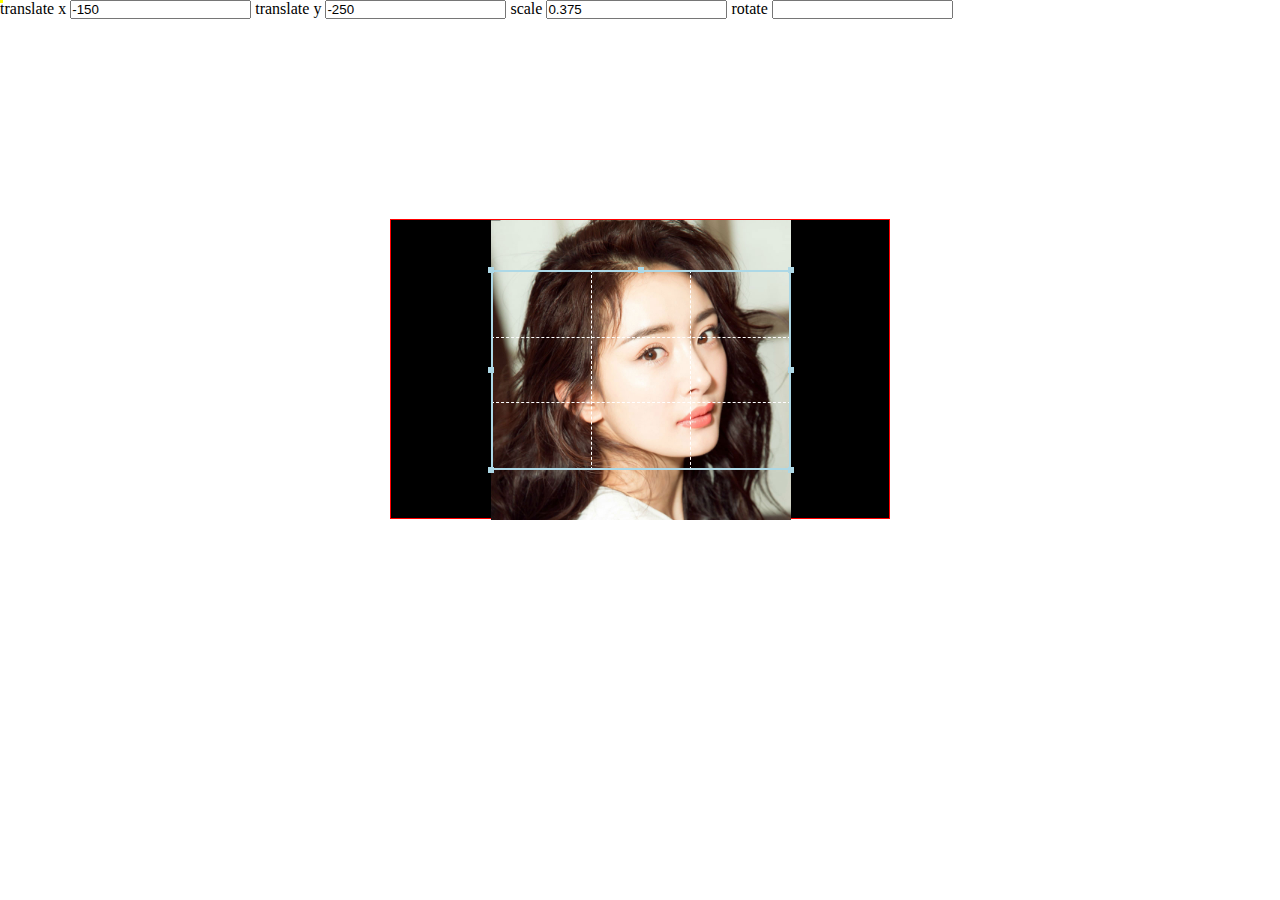
<file: index.html>
<!DOCTYPE html>
<html lang="en">

<head>
    <meta charset="UTF-8">
    <meta name="viewport" content="width=device-width, initial-scale=1.0">
    <meta http-equiv="X-UA-Compatible" content="ie=edge">
    <title>Document</title>
    <link rel="stylesheet" href="style.css">
    <style>
        :root {
        --tx: 0;
        --ty: 0;
        --scale: 0.5;
        --deg: 0deg;
        }

  
        img{
            transform: 
                translate3d(var(--tx), var(--ty), 0) 
                scale(var(--scale)) 
                rotate(var(--deg));
        }
    </style>
</head>

<body>
    <div class="control">
        <label for="">translate x</label>
        <input id="tx" type="number" step="10">
        <label for="">translate y</label>
        <input id="ty" type="number" step="10">
        <label for="">scale</label>
        <input id="scale" type="number" step="0.1">
        <label for="">rotate</label>
        <input id="deg" type="number" step="45">
    </div>
    
    <div class="crop parent zoom">
        <img class="image" src="/yangmi-square.jpg" alt="">
        <div class="cropFrame frame">
            <span class="verticalDashed"></span>
            <span class="horizontalDashed"></span>
            <span class="topLine"></span>
            <span class="rightLine"></span>
            <span class="bottomLine"></span>
            <span class="leftLine"></span>
            <span class="eastDot"></span>
            <span class="southDot"></span>
            <span class="westDot"></span>
            <span class="northDot"></span>
            <span class="northEastDot"></span>
            <span class="southEastDot"></span>
            <span class="northWestDot"></span>
            <span class="southWestDot"></span>
        </div>
        <div id="eyeposition" class="eyeposition"></div>
    </div>
    <script>
        const parentWidth = document.querySelector('.parent').getBoundingClientRect().width;
        const parentHeight = document.querySelector('.parent').getBoundingClientRect().height;
        const frameWidth = document.querySelector('.frame').getBoundingClientRect().width;
        const frameHeight = document.querySelector('.frame').getBoundingClientRect().height;
        const zoomWidth = document.querySelector('.zoom').getBoundingClientRect().width;
        const zoomHeight = document.querySelector('.zoom').getBoundingClientRect().height;
        const imgWidth = document.querySelector('.image').clientWidth;
        const imgHeight = document.querySelector('.image').clientHeight;
        let translateX = 0;
        let translateY = 0;

        //#region 
        //for zoom
        // if((frameWidth / frameHeight) > (imgWidth / imgHeight)){
        //     //压高
        //     const imageBeforeScaleTranslateX = imgWidth / 2;
        //     const imageBeforeScaleTranslateY = imgHeight / 2;
        //     const frameCenterPositionX = frameWidth / 2;
        //     const frameCenterPositionY = frameHeight / 2;
        //     const scale = frameHeight / imgHeight;
        //     translateX = (imageBeforeScaleTranslateX - frameCenterPositionX) * -1;
        //     translateY = (imageBeforeScaleTranslateY - frameCenterPositionY) * -1;
        //     document.querySelector('.image').style.transform = `translate(${translateX}px, ${translateY}px) scale(${scale})`;
        // } else {
        //     //压宽
        //     const imageBeforeScaleTranslateX = imgWidth / 2;
        //     const imageBeforeScaleTranslateY = imgHeight / 2;
        //     const frameCenterPositionX = frameWidth / 2;
        //     const frameCenterPositionY = frameHeight / 2;
        //     const scale = frameWidth / imgWidth;
        //     translateX = (imageBeforeScaleTranslateX - frameCenterPositionX) * -1;
        //     translateY = (imageBeforeScaleTranslateY - frameCenterPositionY) * -1;
        //     document.querySelector('.image').style.transform = `translate(${translateX}px, ${translateY}px) scale(${scale})`;
        // }
        //#endregion

        //for crop
        // 框居中
        const frameX = (parentWidth - frameWidth) / 2;
        const frameY = (parentHeight - frameHeight) / 2;
        document.querySelector('.frame').style.transform = `translate(${frameX}px, ${frameY}px)`;
        
        let scale = 0;
        if((frameWidth / frameHeight) > (imgWidth / imgHeight)){
            //压宽
            scale = frameWidth / imgWidth;
        } else {
            //压高
            scale = frameHeight / imgHeight;
        }

        const imageBeforeScaleTranslateX = imgWidth / 2;
        const imageBeforeScaleTranslateY = imgHeight / 2;
        const frameCenterPositionX = frameWidth / 2;
        const frameCenterPositionY = frameHeight / 2;
        translateX = ((imageBeforeScaleTranslateX - frameCenterPositionX) * -1) + frameX;
        translateY = ((imageBeforeScaleTranslateY - frameCenterPositionY) * -1) + frameY;
        document.documentElement.style.setProperty('--tx', translateX + 'px');
        document.documentElement.style.setProperty('--ty', translateY + 'px');
        document.documentElement.style.setProperty('--scale', scale);

        document.getElementById('tx').value = translateX;
        document.getElementById('ty').value = translateY;
        document.getElementById('scale').value = scale;

        //step rotate
        document.getElementById('tx').addEventListener('input', function(e) { 
            document.documentElement.style.setProperty('--tx', e.currentTarget.value + 'px');
        });
        document.getElementById('ty').addEventListener('input', function(e) { 
            document.documentElement.style.setProperty('--ty', e.currentTarget.value + 'px');
        });
        document.getElementById('scale').addEventListener('input', function(e) { 
            document.documentElement.style.setProperty('--scale', e.currentTarget.value);
        });
        document.getElementById('deg').addEventListener('input', function(e) { 
            document.documentElement.style.setProperty('--deg', e.currentTarget.value + 'deg');
        });


        document.querySelector('.image').addEventListener('click', ($event)=>{
            const finalX = $event.clientX - document.querySelector('.image').getBoundingClientRect().left;
            const finalY = $event.clientY - document.querySelector('.image').getBoundingClientRect().top;
            console.log('finalX', finalX);
            console.log('finalY', finalY);
            document.getElementById('eyeposition').style.top = $event.clientY + 'px';
            document.getElementById('eyeposition').style.left = $event.clientX + 'px';
            // document.getElementById('img1').style.transform = `translate(0px, 312.869px) scale(0.294034)`;
            // document.getElementById('img1').style.transform = `translate(-92px, 267.869px) scale(0.294034)`;
            // document.getElementById('img1').style.transform = `translate(0, 258px) scale(0.294034)`;
        });
    </script>
</body>

</html>
</file>
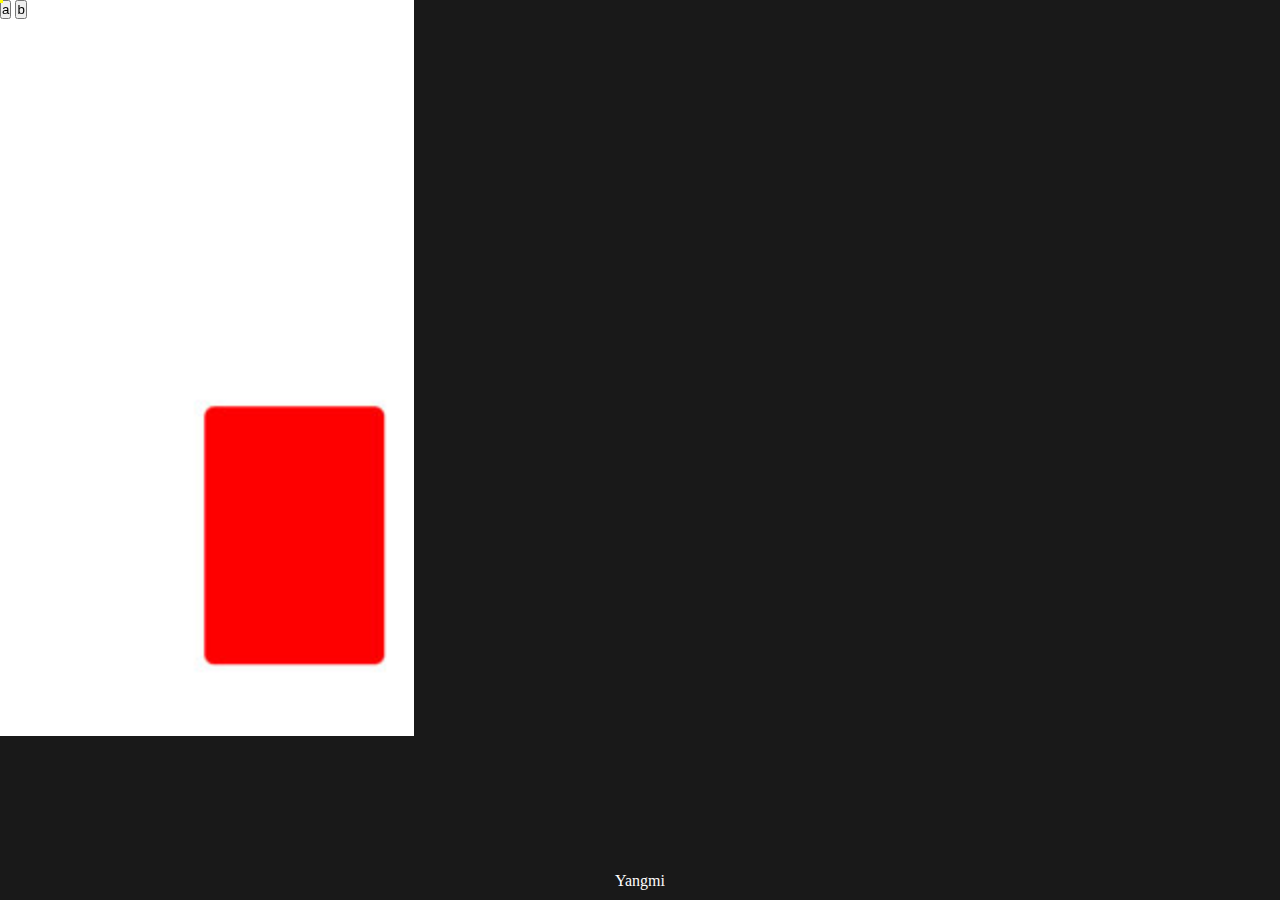
<file: index.2.html>
<!DOCTYPE html>
<html lang="en">

<head>
    <meta charset="UTF-8">
    <meta name="viewport" content="width=device-width, initial-scale=1.0">
    <meta http-equiv="X-UA-Compatible" content="ie=edge">
    <title>Document</title>
    <link rel="stylesheet" href="style.css">
</head>

<body>
    <div class="buttonArea">
        <button id="aButton">a</button>
        <button id="bButton">b</button>
    </div>
    <div id="eyeposition" class="eyeposition"></div>
    <div class="overlay">
        <div class="slider">
            <div id="item1" class="item">
                <img id="img1" src="/sun.jpg" alt="">
                <span>Yangmi</span>
            </div>
            <div id="item2" class="item">
                <img id="img2" src="/yangmi-overheight.jpg" alt="">
                <span>Yangmi 1</span>
            </div>
            <div id="item3" class="item">
                <img id="img3" src="/yangmi-overwidthandheight.jpg" alt="">
                <span>Yangmi 2</span>
            </div>
            <div id="item4" class="item">
                <img id="img4" src="/yangmi-small.jpg" alt="">
                <span>Yangmi 3</span>
            </div>
        </div>
    </div>

    <script>
        
        setImageSizeAndPosition('item1', 'img1');
        setImageSizeAndPosition('item2', 'img2');
        setTimeout(() => {
            setImageSizeAndPosition('item3', 'img3');
            setImageSizeAndPosition('item4', 'img4');
        }, 1000);

        function setImageSizeAndPosition(parentElementId, elementId){
            const zoomFrameWidth = document.getElementById(parentElementId).clientWidth;
            const zoomFrameHeight = document.getElementById(parentElementId).clientHeight;
            const imgWidth = document.getElementById(elementId).clientWidth;
            const imgHeight = document.getElementById(elementId).clientHeight;
            const padding = 0;
            let translateX = 0;
            let translateY = 0;

            if ((zoomFrameWidth / zoomFrameHeight) > (imgWidth / imgHeight)) {
                console.log('press height');
                //压高
                const scale = (zoomFrameHeight - (padding * 2)) / imgHeight;
                translateX = (zoomFrameWidth - (imgWidth * scale)) / 2;
                translateY = 10;
                document.getElementById(elementId).style.transform =
                    `translate(${translateX}px, ${translateY}px) scale(${scale})`;
            } else {
                console.log('press width');
                const scale = (zoomFrameWidth - (padding * 2)) / imgWidth;
                translateX = 0;
                translateY = (zoomFrameHeight - (imgHeight * scale)) / 2;
                console.log(document.getElementById(elementId))
                document.getElementById(elementId).style.transform =
                    `translate(${translateX}px, ${translateY}px) scale(${scale})`;
            }
        }
    
        document.getElementById('aButton').addEventListener('click',()=>{
            
        });
        document.getElementById('img1').style.transform = `translate(-414px, -736px) scale(2)`;
        // document.getElementById('img1').addEventListener('click', ($event)=>{
        //     const finalLeft = $event.clientX - document.getElementById('img1').getBoundingClientRect().left;
        //     const finalRight = $event.clientY - document.getElementById('img1').getBoundingClientRect().top;
        //     console.log('finalLeft', finalLeft);
        //     console.log('finalRight', finalRight);
        // });
        document.getElementById('img1').addEventListener('click', ($event)=>{
            const finalLeft = $event.clientX - document.getElementById('img1').getBoundingClientRect().left;
            const finalRight = $event.clientY - document.getElementById('img1').getBoundingClientRect().top;
            console.log('finalLeft', finalLeft);
            console.log('finalRight', finalRight);
            document.getElementById('eyeposition').style.top = $event.clientY + 'px';
            document.getElementById('eyeposition').style.left = $event.clientX + 'px';
            // document.getElementById('img1').style.transform = `translate(0px, 312.869px) scale(0.294034)`;
            // document.getElementById('img1').style.transform = `translate(-92px, 267.869px) scale(0.294034)`;
            // document.getElementById('img1').style.transform = `translate(0, 258px) scale(0.294034)`;
        });
        
    </script>



</body>

</html>
</file>
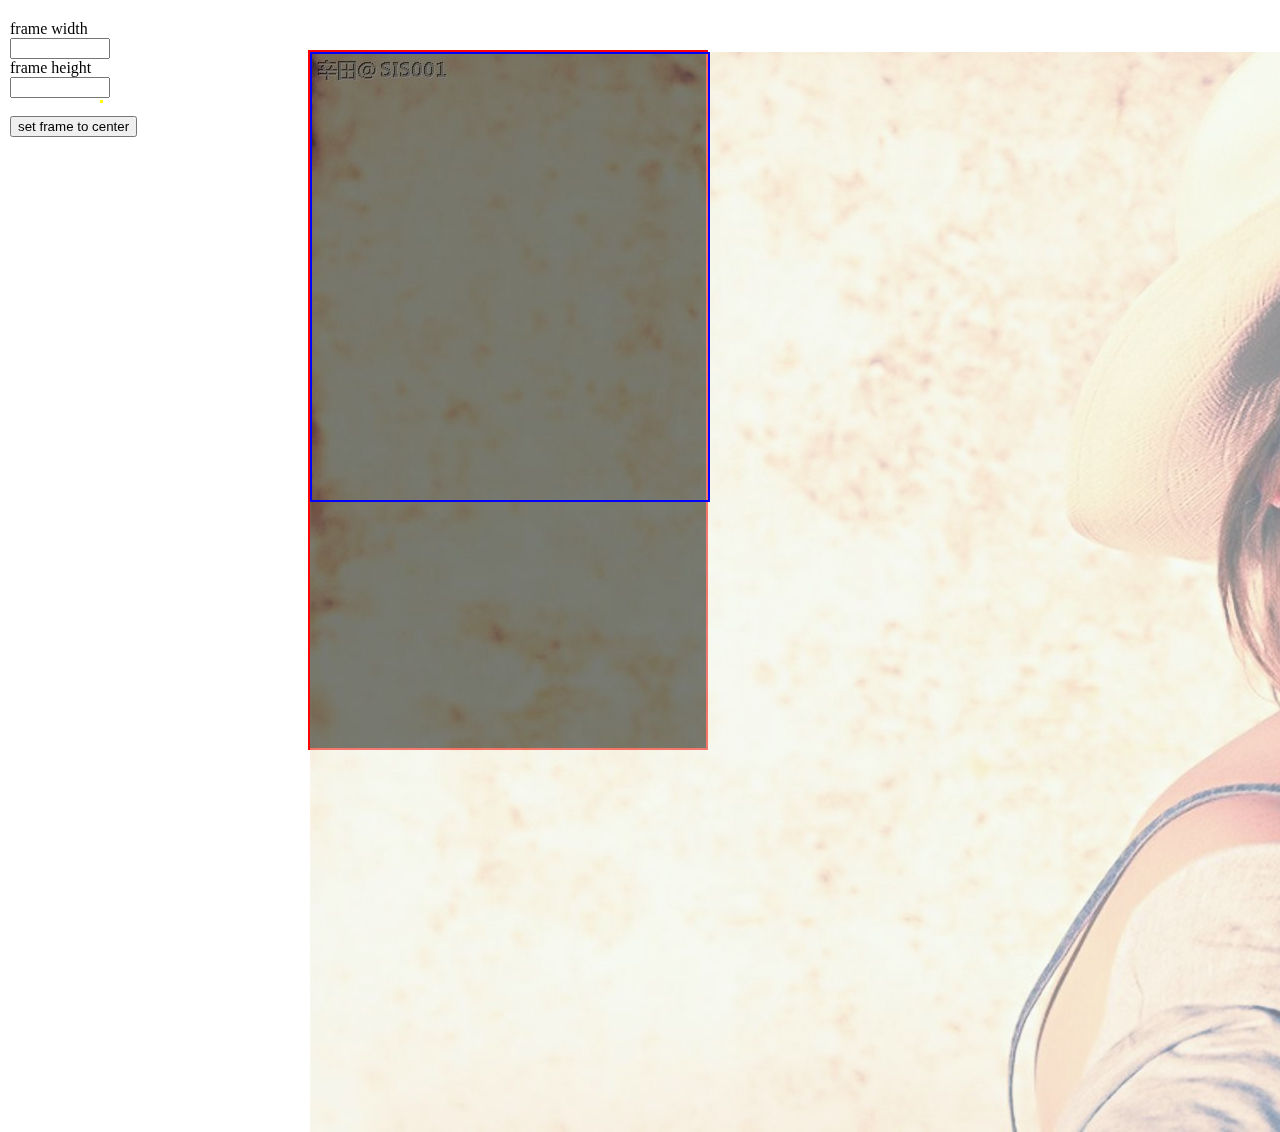
<file: keat.html>
<!DOCTYPE html>
<html lang="en">

<head>
    <meta charset="UTF-8">
    <meta name="viewport" content="width=device-width, initial-scale=1.0">
    <meta http-equiv="X-UA-Compatible" content="ie=edge">
    <title>Document</title>
    <link rel="stylesheet" href="keat.css">
</head>

<body>
    <div class="control">
        <label for="frameWidth">frame width</label>
        <input id="frameWidth" type="text">
        <label for="frameHeight">frame height</label>
        <input id="frameHeight" type="text">
        <br />
        <br />
        <button>set frame to center</button>


        <!-- <button>buttonB</button>
        <label for="">translate x</label>
        <input id="tx" type="text">
        <label for="">translate y</label>
        <input id="ty" type="text">
        <label for="">scale</label>
        <input id="scale" type="text">
        <label for="">rotate</label>
        <input id="rotate" type="text"> -->
    </div>

    <div class="crop parent zoom">
        <img class="image" style="transform: translate(0,0) scale(1)" src="/keat.jpg">
        <div class="frame" style="transform: translate(0,0) scale(1)">
            <span class="topLine"></span>
            <span class="rightLine"></span>
            <span class="bottomLine"></span>
            <span class="leftLine"></span>
        </div>
    </div>

    <div id="eyeposition" class="eyeposition"></div>

    <script src="hammer.min.js"></script>
    <script src="keat.js"></script>


</body>

</html>
</file>
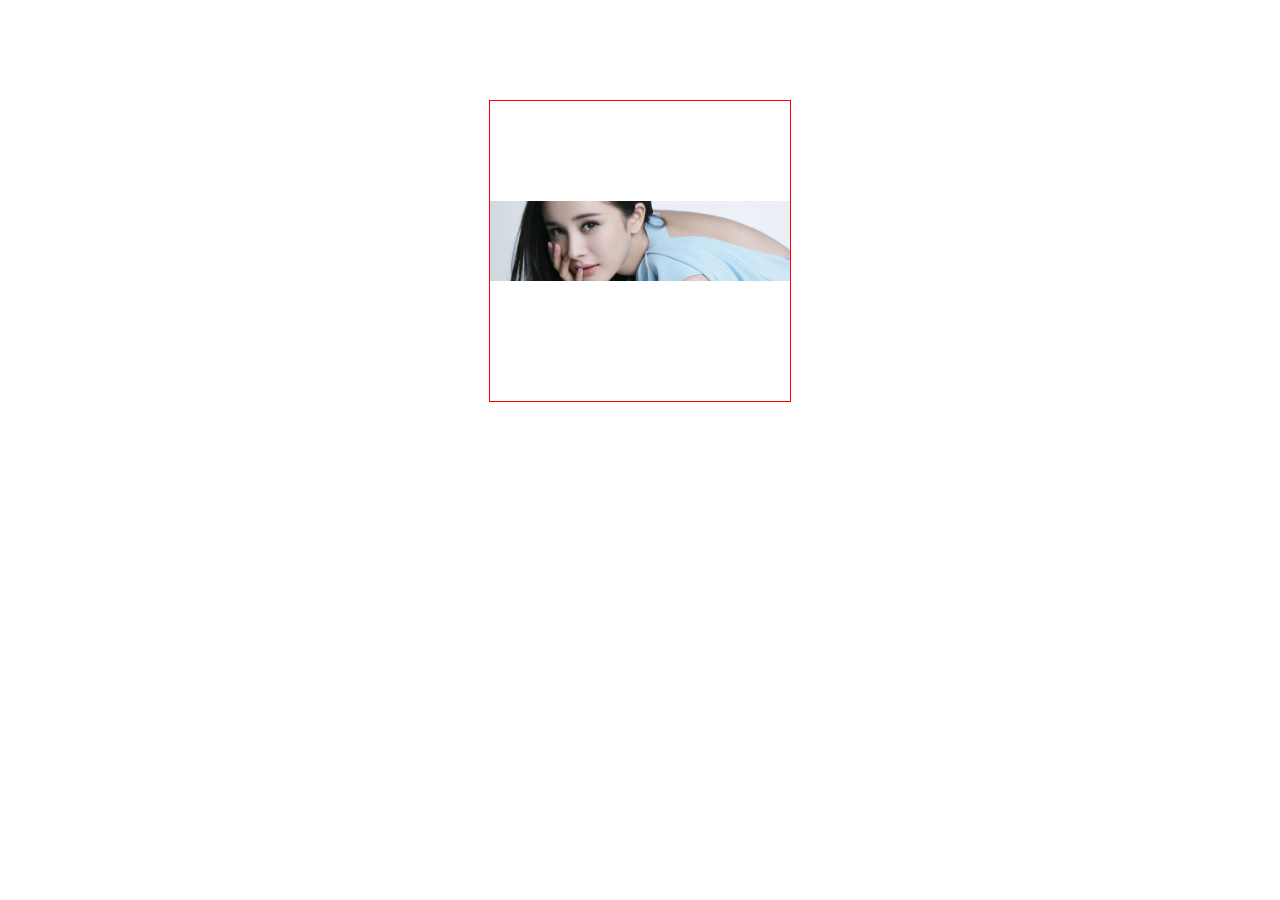
<file: test.html>
<!DOCTYPE html>
<html lang="en">
<head>
    <meta charset="UTF-8">
    <meta name="viewport" content="width=device-width, initial-scale=1.0">
    <meta http-equiv="X-UA-Compatible" content="ie=edge">
    <title>Document</title>
    <style>
    .area{
        width:300px;
        height:300px;
        margin:100px auto;
        border:1px solid red;
    }
    img{
        transform: translate(0, 100px)
    }
    </style>
</head>
<body>
    <div class="area">
        <img src="/yangmi-overwidth.jpg" width="300" alt="">
    </div>
</body>
</html>
</file>
<file: style.css>
* {
  margin: 0;
  padding: 0;
  -webkit-box-sizing: border-box;
          box-sizing: border-box;
}

.overlay {
  background: rgba(0, 0, 0, 0.9);
  height: 100vh;
  width: 100vw;
  overflow: scroll;
  position: relative;
}

.overlay .slider {
  display: -webkit-box;
  display: -ms-flexbox;
  display: flex;
  -ms-flex-wrap: nowrap;
      flex-wrap: nowrap;
}

.overlay .slider .item {
  -webkit-box-flex: 0;
      -ms-flex: 0 0 100%;
          flex: 0 0 100%;
  height: 100vh;
  overflow: hidden;
  position: relative;
}

.overlay .slider .item img {
  display: block;
  position: absolute;
  left: 0;
  top: 0;
  -webkit-transform-origin: 0 0;
          transform-origin: 0 0;
}

.overlay .slider .item span {
  color: white;
  position: absolute;
  bottom: 10px;
  left: 0;
  width: 100%;
  text-align: center;
}

.buttonArea {
  position: fixed;
  top: 0;
  left: 0;
  z-index: 10;
}

.eyeposition {
  position: fixed;
  top: 0;
  left: 0;
  width: 3px;
  height: 3px;
  background: yellow;
  z-index: 10;
}

.crop {
  background: black;
  border: 1px solid red;
  width: 500px;
  height: 300px;
  margin: 200px auto;
  position: relative;
  cursor: move;
}

.crop img {
  position: absolute;
  top: 0;
  left: 0;
  display: block;
}

.crop .cropFrame {
  position: absolute;
  top: 0;
  left: 0;
  right: 0;
  bottom: 0;
  width: 300px;
  height: 200px;
  -webkit-box-shadow: 0 0 0 2000px rgba(0, 0, 0, 0);
          box-shadow: 0 0 0 2000px rgba(0, 0, 0, 0);
}

.crop .cropFrame span {
  display: block;
  position: absolute;
}

.crop .cropFrame .verticalDashed {
  width: 100%;
  height: 33.33%;
  top: 33.33%;
  border-top: 1px dashed #fff;
  border-bottom: 1px dashed #fff;
}

.crop .cropFrame .horizontalDashed {
  width: 33.33%;
  height: 100%;
  left: 33.33%;
  border-left: 1px dashed #fff;
  border-right: 1px dashed #fff;
}

.crop .cropFrame .topLine {
  cursor: ns-resize;
  top: 0;
  left: 0;
  width: 100%;
  height: 5px;
  border-top: 2px solid lightblue;
}

.crop .cropFrame .rightLine {
  cursor: ew-resize;
  right: 0;
  top: 0;
  width: 5px;
  height: 100%;
  border-right: 2px solid lightblue;
}

.crop .cropFrame .bottomLine {
  cursor: ns-resize;
  bottom: 0;
  left: 0;
  width: 100%;
  height: 5px;
  border-bottom: 2px solid lightblue;
}

.crop .cropFrame .leftLine {
  cursor: ew-resize;
  left: 0;
  top: 0;
  width: 5px;
  height: 100%;
  border-left: 2px solid lightblue;
}

.crop .cropFrame .eastDot {
  right: -3px;
  top: calc(50% - 3px);
  width: 6px;
  height: 6px;
  background: lightblue;
}

.crop .cropFrame .southDot {
  right: calc(50% - 3px);
  top: -3px;
  width: 6px;
  height: 6px;
  background: lightblue;
}

.crop .cropFrame .westDot {
  left: -3px;
  top: calc(50% - 3px);
  width: 6px;
  height: 6px;
  background: lightblue;
}

.crop .cropFrame .northDot {
  left: calc(50% - 3px);
  top: -3px;
  width: 6px;
  height: 6px;
  background: lightblue;
}

.crop .cropFrame .northEastDot {
  cursor: nesw-resize;
  right: -3px;
  top: -3px;
  width: 6px;
  height: 6px;
  background: lightblue;
}

.crop .cropFrame .southEastDot {
  cursor: nwse-resize;
  right: -3px;
  bottom: -3px;
  width: 6px;
  height: 6px;
  background: lightblue;
}

.crop .cropFrame .northWestDot {
  cursor: nwse-resize;
  left: -3px;
  top: -3px;
  width: 6px;
  height: 6px;
  background: lightblue;
}

.crop .cropFrame .southWestDot {
  cursor: nesw-resize;
  left: -3px;
  bottom: -3px;
  width: 6px;
  height: 6px;
  background: lightblue;
}
/*# sourceMappingURL=style.css.map */
</file>
<file: keat.css>
* {
  -webkit-box-sizing: border-box;
          box-sizing: border-box;
}

:root {
  --imageTx: 0;
  --imageTy: 0;
  --imageScale: 1;
  --imageDeg: 0deg;
}

.crop {
  background: black;
  border: 2px solid red;
  width: 400px;
  height: 700px;
  margin: 50px 300px;
  position: relative;
}

img {
  position: absolute;
  top: 0;
  left: 0;
  display: block;
  opacity: 0.5;
  -webkit-transform: translate3d(var(--imageTx), var(--imageTy), 0) scale(var(--imageScale)) rotate(var(--imageDeg));
          transform: translate3d(var(--imageTx), var(--imageTy), 0) scale(var(--imageScale)) rotate(var(--imageDeg));
}

.control {
  position: fixed;
  top: 20px;
  left: 10px;
}

.control label {
  display: block;
}

.control input {
  width: 100px;
}

.control button {
  display: block;
  margin-bottom: 10px;
}

.eyeposition {
  position: fixed;
  top: 100px;
  left: 100px;
  width: 3px;
  height: 3px;
  background: yellow;
  z-index: 10;
}

.frame {
  position: absolute;
  top: 0;
  left: 0;
  right: 0;
  bottom: 0;
  width: 200px;
  height: 200px;
  -webkit-box-shadow: 0 0 0 2000px rgba(0, 0, 0, 0);
          box-shadow: 0 0 0 2000px rgba(0, 0, 0, 0);
}

.frame span {
  display: block;
  position: absolute;
}

.frame .verticalDashed {
  width: 100%;
  height: 33.33%;
  top: 33.33%;
  border-top: 1px dashed #fff;
  border-bottom: 1px dashed #fff;
}

.frame .horizontalDashed {
  width: 33.33%;
  height: 100%;
  left: 33.33%;
  border-left: 1px dashed #fff;
  border-right: 1px dashed #fff;
}

.frame .topLine {
  cursor: ns-resize;
  top: 0;
  left: 0;
  width: 100%;
  height: 5px;
  border-top: 2px solid blue;
}

.frame .rightLine {
  cursor: ew-resize;
  right: 0;
  top: 0;
  width: 5px;
  height: 100%;
  border-right: 2px solid blue;
}

.frame .bottomLine {
  cursor: ns-resize;
  bottom: 0;
  left: 0;
  width: 100%;
  height: 5px;
  border-bottom: 2px solid blue;
}

.frame .leftLine {
  cursor: ew-resize;
  left: 0;
  top: 0;
  width: 5px;
  height: 100%;
  border-left: 2px solid blue;
}

.frame .eastDot {
  right: -3px;
  top: calc(50% - 3px);
  width: 6px;
  height: 6px;
  background: blue;
}

.frame .southDot {
  right: calc(50% - 3px);
  top: -3px;
  width: 6px;
  height: 6px;
  background: blue;
}

.frame .westDot {
  left: -3px;
  top: calc(50% - 3px);
  width: 6px;
  height: 6px;
  background: blue;
}

.frame .northDot {
  left: calc(50% - 3px);
  top: -3px;
  width: 6px;
  height: 6px;
  background: blue;
}

.frame .northEastDot {
  cursor: nesw-resize;
  right: -3px;
  top: -3px;
  width: 6px;
  height: 6px;
  background: blue;
}

.frame .southEastDot {
  cursor: nwse-resize;
  right: -3px;
  bottom: -3px;
  width: 6px;
  height: 6px;
  background: blue;
}

.frame .northWestDot {
  cursor: nwse-resize;
  left: -3px;
  top: -3px;
  width: 6px;
  height: 6px;
  background: blue;
}

.frame .southWestDot {
  cursor: nesw-resize;
  left: -3px;
  bottom: -3px;
  width: 6px;
  height: 6px;
  background: blue;
}
/*# sourceMappingURL=keat.css.map */
</file>
